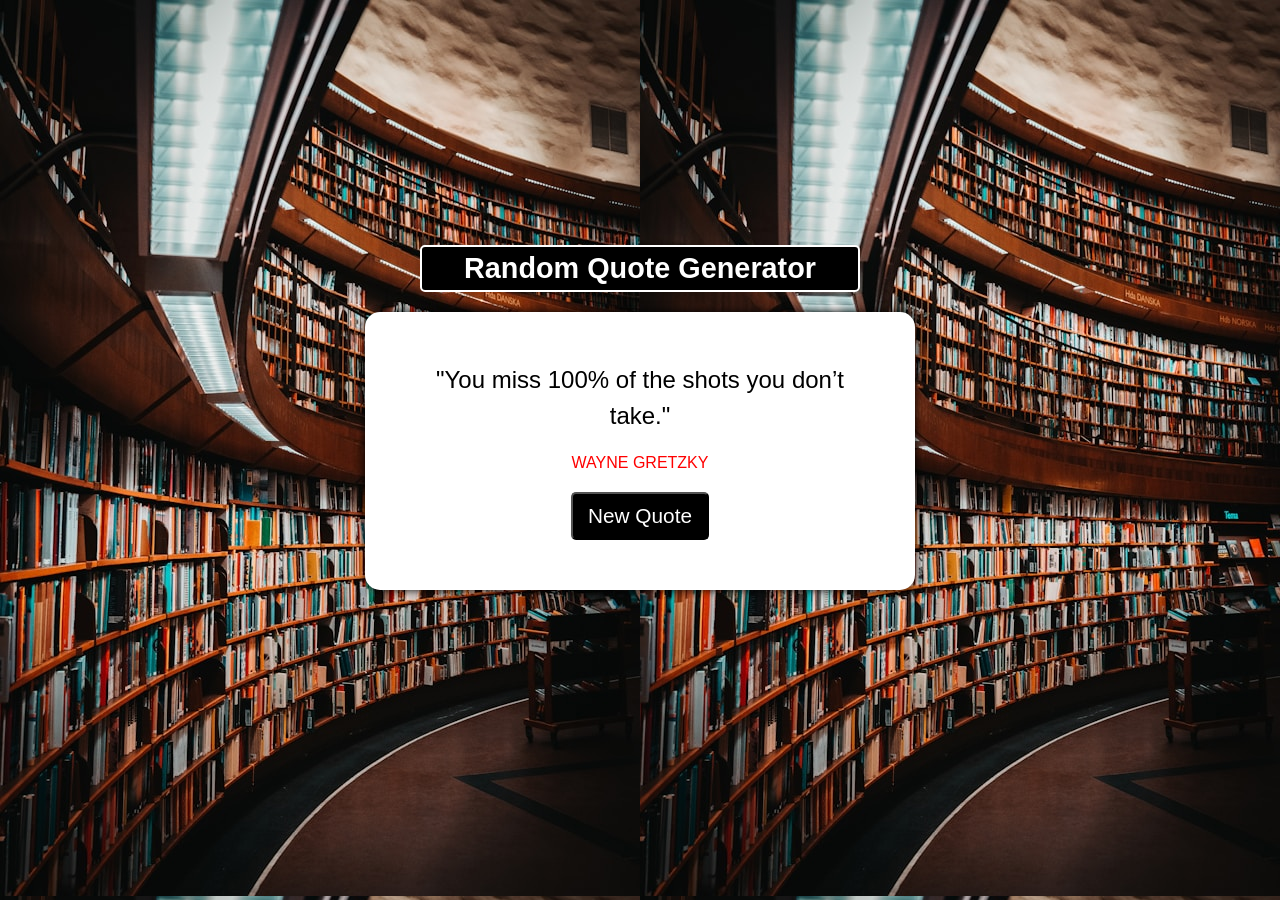
<file: Dom Project-1/index.html>
<!DOCTYPE html>
<html lang="en">
<head>
    <meta charset="UTF-8">
    <meta name="viewport" content="width=device-width, initial-scale=1.0">
    <title>Project 1</title>
    <link rel="stylesheet" href="https://cdn.jsdelivr.net/npm/bootstrap-icons@1.11.3/font/bootstrap-icons.min.css">
    <link rel="stylesheet" href="style.css">
</head>
<body>
    

    <div class="container">
        <div class="header">
            <h2>Random Quote Generator</h2>
        </div>
        <div class="main-content">
            <div class="text-area">
                <span class="quote">
                    "You miss 100% of the shots you don’t take."
                </span>
            </div>
            <div class="person">Wayne Gretzky</div>
            <div class="button-area">
                <button id="new-quote">New Quote</button>
            </div>
        </div>
    </div>
    <script src="project1.js"></script>
</body>
</html>
</file>
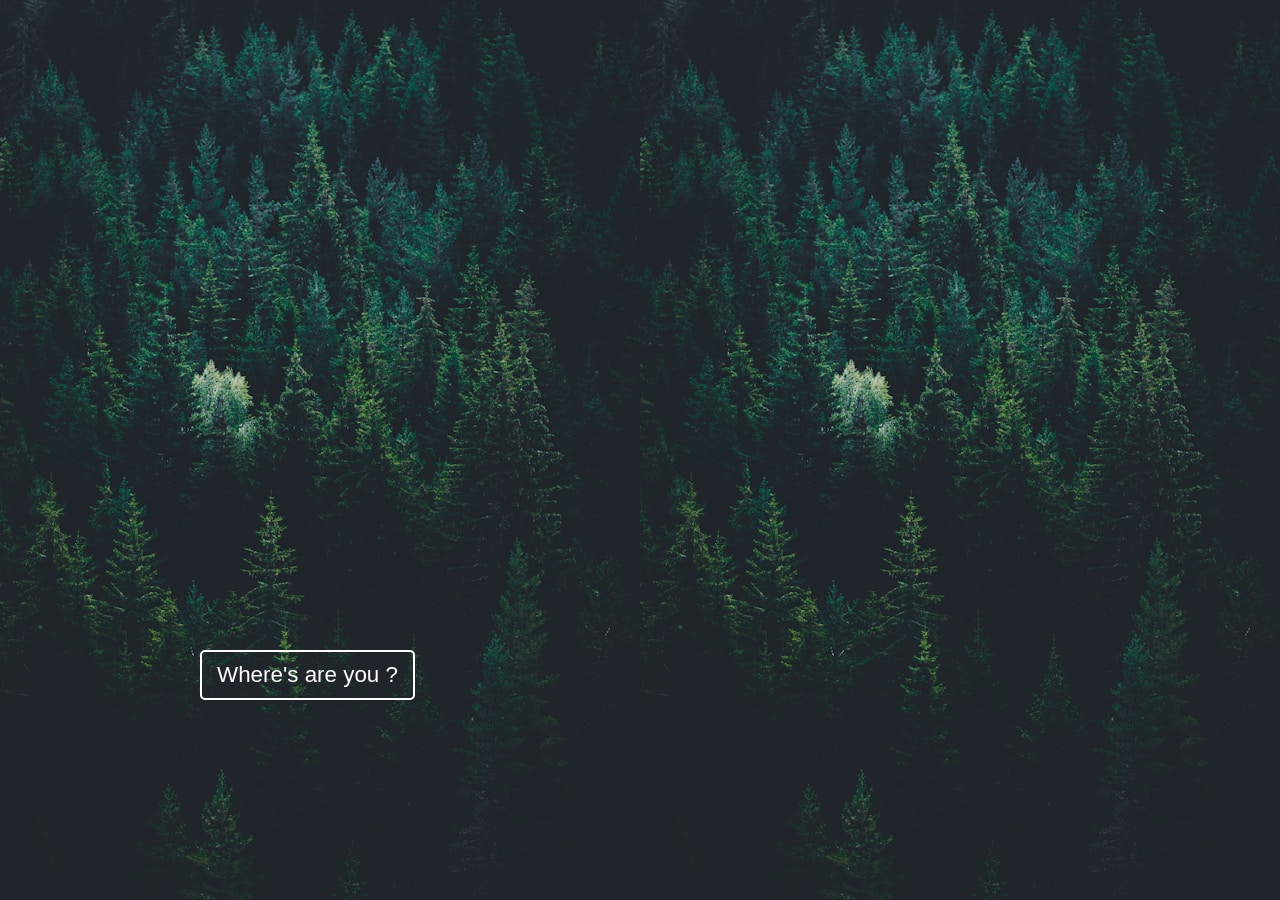
<file: Dom project-2/index.html>
<!DOCTYPE html>
<html lang="en">
<head>
    <meta charset="UTF-8">
    <meta name="viewport" content="width=device-width, initial-scale=1.0">
    <title>Project 2</title>
    
    <link rel="stylesheet" href="https://cdn.jsdelivr.net/npm/bootstrap-icons@1.11.3/font/bootstrap-icons.min.css">
    <link rel="stylesheet" href="style.css">
</head>
<body>
    
    <div class="container">
        <div class="button" data-aos="zoom-in">
            <button>Where's are you ?</button>
        </div>
    </div>

    <div id="modal-container">
        <div class="modal">
            <p>Here I am !!</p>
            <div id="close-btn">&times;</div>
        </div>
    </div>
    
    <script src="Project2.js"></script>
</body>
</html>
</file>
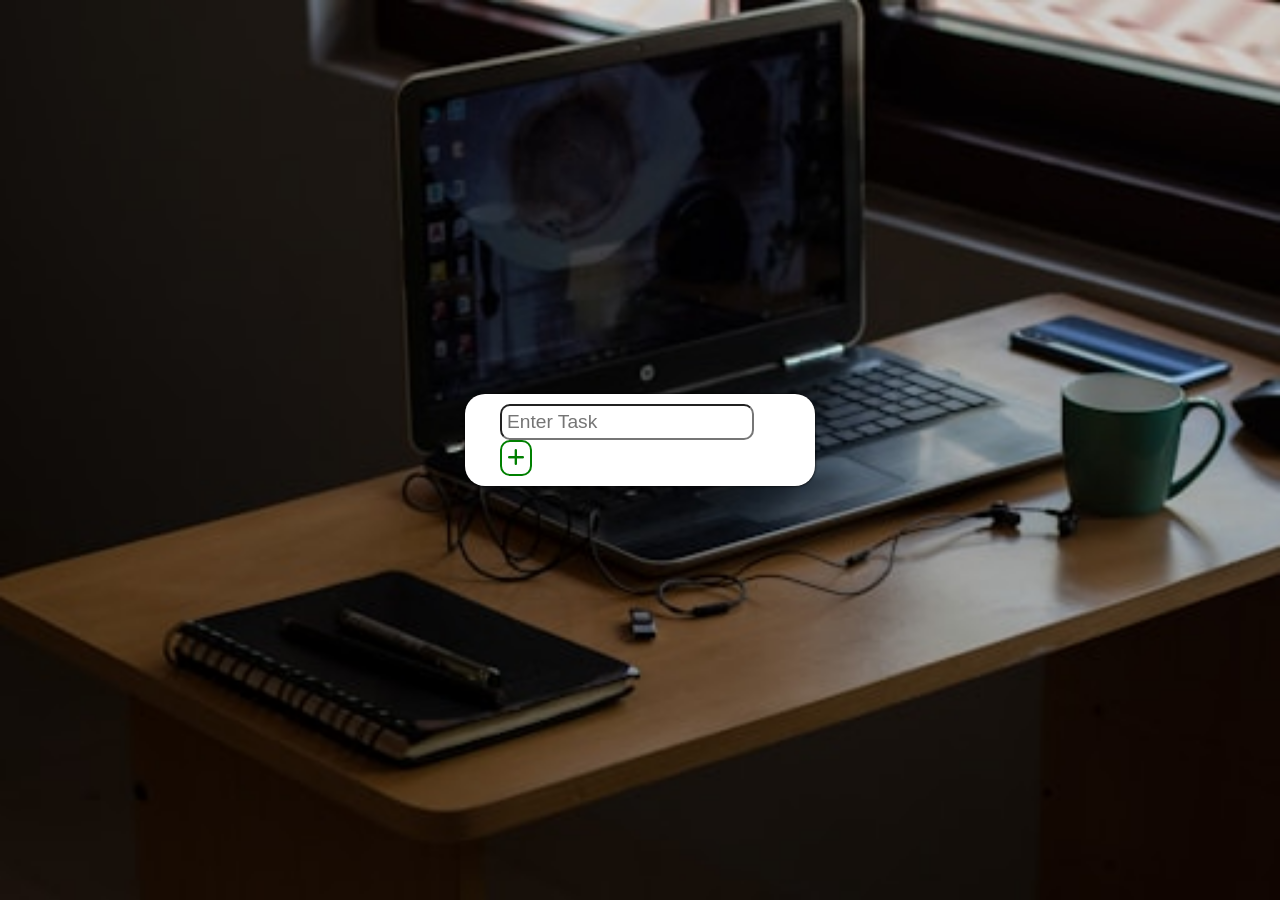
<file: DOM project-3/index.html>
<!DOCTYPE html>
<html lang="en">
<head>
    <meta charset="UTF-8">
    <meta name="viewport" content="width=device-width, initial-scale=1.0">
    <title>Document</title>
    <link rel="stylesheet" href="https://cdnjs.cloudflare.com/ajax/libs/font-awesome/6.7.2/css/all.min.css" integrity="sha512-Evv84Mr4kqVGRNSgIGL/F/aIDqQb7xQ2vcrdIwxfjThSH8CSR7PBEakCr51Ck+w+/U6swU2Im1vVX0SVk9ABhg==" crossorigin="anonymous" referrerpolicy="no-referrer" />
    <link rel="stylesheet" href="https://cdn.jsdelivr.net/npm/bootstrap-icons@1.11.3/font/bootstrap-icons.min.css">
    <link rel="stylesheet" href="style.css">
</head>
<body>

    <div class="container">
        <div id="add-task-container">
            <input type="text" placeholder="Enter Task" id="input-task">
            <button id="add-task"><i class="fa-solid fa-plus"></i></button>
        </div>
    </div>

    <div id="task-container">

    </div>
    
    <script src="Project-3.js"></script>
</body>
</html>
</file>
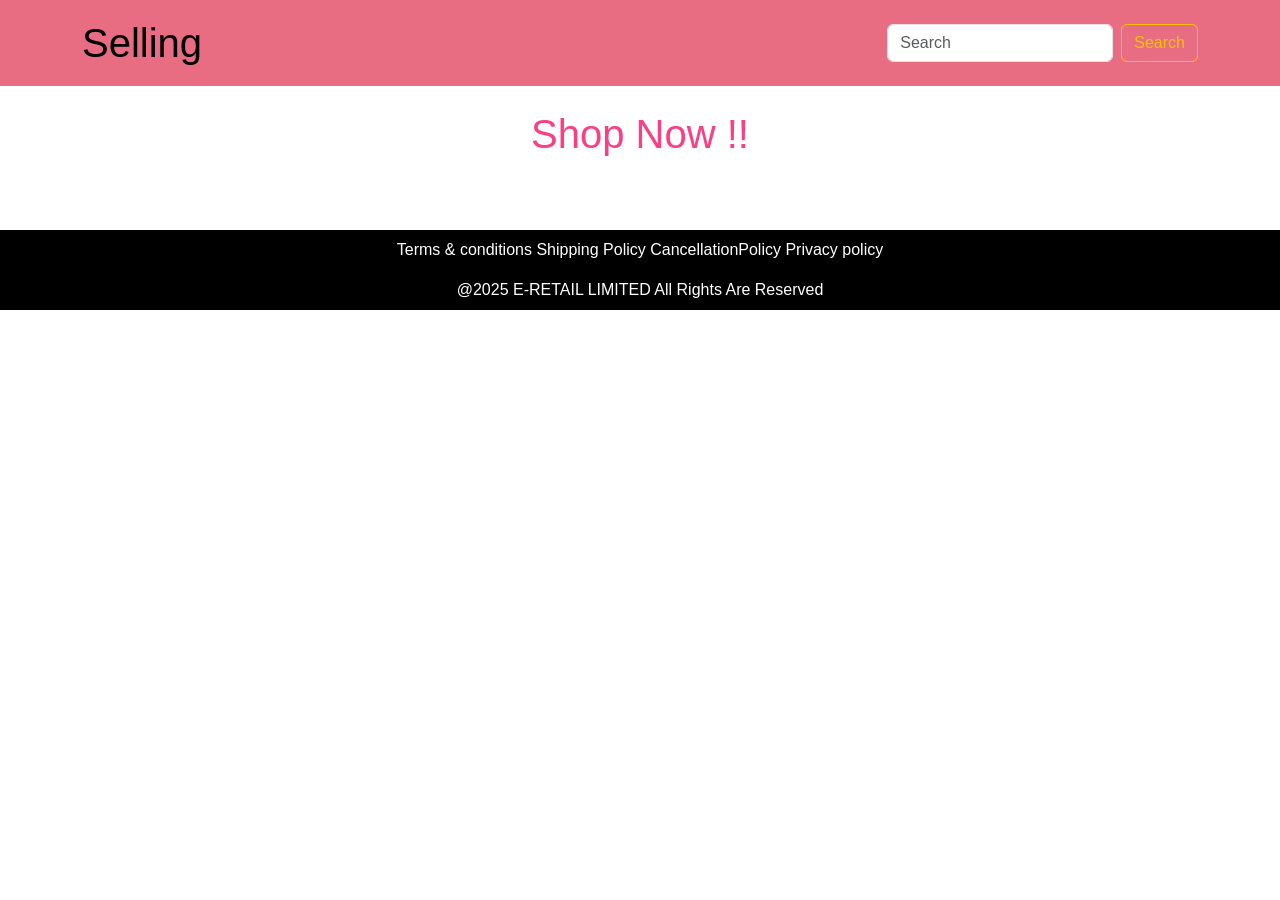
<file: Fetch/index.html>
<!DOCTYPE html>
<html lang="en">
<head>
    <meta charset="UTF-8">
    <meta name="viewport" content="width=device-width, initial-scale=1.0">
    <title>Document</title>
    <link href="https://cdn.jsdelivr.net/npm/bootstrap@5.3.5/dist/css/bootstrap.min.css" rel="stylesheet" integrity="sha384-SgOJa3DmI69IUzQ2PVdRZhwQ+dy64/BUtbMJw1MZ8t5HZApcHrRKUc4W0kG879m7" crossorigin="anonymous">

    <link rel="stylesheet" href="style.css">
</head>
<body>

    <!----------------------------------------------------------------------------->
        <div class=" header mb-4">
        <nav class="navbar bg">
            <div class="container">
              <a class="navbar-brand fs-1">Selling</a>
              <form class="d-flex" role="search">
                <input class="form-control me-2" type="search" placeholder="Search" aria-label="Search">
                <button class="btn btn-outline-warning" type="submit">Search</button>
              </form>
            </div>
        </nav>
        </div>

    <!---------------------------------------------------------------------------->
    <div class="start text-center mb-5">
    <h1 style="color:rgb(252, 63, 132)">Shop Now !!</h1>
    <h6 style="color:green"></h6>
    </div>

        <div class="container">
            <div id="maindiv" class="maindiv">
            </div>
        </div>

    <!------------------------------------------------------------------------------>
        <div class="footer mt-4">
            <div class="bg2">
                <div class="container">
                    
                <p  class="text-center pt-2 text-white" >Terms & conditions   Shipping Policy  CancellationPolicy  Privacy policy</p>
                
                
                <p class="text-center pb-2 text-white">@2025 E-RETAIL LIMITED All Rights Are Reserved</p>
                
            </div>
        </div>
  
    <!--------------------------------------------------------------------------------->
    <script src="Script.js"></script>
</body>
</html>
</file>
<file: Dom Project-1/style.css>
*{
    padding:0;
    margin:0;
    box-sizing:border-box;
    font-family: 'Segoe UI', Tahoma, Geneva, Verdana, sans-serif;
}

body{
    display:flex;
    justify-content: center;
    align-items: center;
    height: 100vh;
    text-align: center;
    background-image:url("images/library.jpg")  ;
}
.container{
    width:550px;
    height:450px;
}
.header{
    font-size:1.2rem;
    border:solid 2px white;
    color: white;
    background-color: black;
    padding:5px;
    width:80%;
    margin:20px auto;
    border-radius: 5px;
}

.main-content{
    width:100%;
    background-color: white;
    border-radius: 15px;
    padding:50px 40px;
    box-shadow: 0 0 10px ;
}
.main-content .text-area{
    font-size: 1.5rem;
    line-height: 1.5;
}

.main-content .person{
    font-family: 1.6rem;
    color: red;
    text-transform: uppercase;
    margin-top:20px;
}

.button-area button{
    background-color: black;
    color:white;
    font-size: 1.3rem;
    padding:10px 15px;
    margin-top:20px;
    border-radius: 5px;
}

.button-area button:active{
    background-color: lightblue;
}
</file>
<file: Dom project-2/style.css>
*{
    padding:0;
    margin:0;
    box-sizing: border-box;
    font-family: 'Segoe UI', Tahoma, Geneva, Verdana, sans-serif;
}

body{
    background-image: url("images/forest.jpg") ;
    height: 100vh;
    position: relative;
}
.container{
    width:90%;
    margin: auto;
}
.button button{
    padding:10px 5px;
    color:white;
    font-size: 1.4rem;
    padding:10px 15px;
    border-radius: 5px;
    border:2px solid white;
    background-color: transparent;
    position: absolute;
    bottom:200px;
    left:200px;
}

.button button:hover{
    background-color: white;
    color:black;
}

.modal{
    background-color: white;
    position: absolute;
    top:50%;
    left:50%;
    transform: translate(-50% , -50%);
    width:200px;
    height:100px;
    padding:10px 20px;
    border-radius: 5px;
    font-size: 1.5rem;
    display: flex;
    justify-content: space-between;
    align-items: center;
    animation-name:animatemodal;
    animation-duration: .4s;
}

#close-btn{
    font-size: 3rem;
}
#close-btn{
    cursor:pointer;
    font-size: 3rem;
    color:red;
}

#modal-container{
    display: none;
    position:fixed;
    top:0;
    left:0;
    width:100%;
    height:100%;
    z-index:1;
    background-color:rgba(0,0,0,.2);
}

@keyframes animatemodal {
    from{
        top:-300px;
        opacity:0;
    }
    to{
        top:50%;
        opacity: 1;
    }
}

@media only screen and (min-width:320px) and (max-width:650px){

    .button button
    {
        padding:5px 5px;
        font-size: 20px;
        bottom:150px;
        left:30px;
    }

}
</file>
<file: DOM project-3/style.css>
*{
    padding:0;
    margin:0;
    box-sizing: border-box;
    font-family: 'Segoe UI', Tahoma, Geneva, Verdana, sans-serif;
}
body{
    height: 100vh;
    background: url(images/work.jpg);
    background-position: center;
    background-repeat: no-repeat;
    background-size: cover;
    display: flex;
    justify-content: center;
    align-items: center;
}

#add-task-container{
    width:350px;
    padding:10px 35px;
   background-color: #fff;
    border-radius: 20px;
    box-shadow: 0 0 3px;
    margin-bottom: 20px;
 
}
#input-task{
    flex:5;
    margin-right:10px;
    border-radius: 10px;
    font-size:1.2rem;
    padding:5px;
}

#add-task{
    flex:1;
    transition: .3s;
    font-size: 1.2rem;
    padding:5px;
    background-color: #fff;
    color: green;
    border:green solid 2px;
    border-radius: 10px;
}
#add-task:hover{
    background-color: green;
    color:#fff;
}

.task{
    width: 100%;
    background-color: #fff;
    border-radius: 10px;
    box-shadow: 0 0 3px;
    padding:5px;
    margin: 10px;
    display: flex;
    justify-content: space-between;
   
}
.task li{
    list-style: none;
    flex:4;
    padding:5px;
    font-size: 1.3rem;
    margin:10px;
}
.task button{
    flex:1;
    border-radius: 10px;
    background-color: #fff;
    cursor: pointer;
}

.task .checkTask{
    color: orange;
    margin-right: 5px;
    border: solid 2px orange;
    font-size: 1.5rem;
}

.task .checkTask:hover{
    background-color: orange;
    color: #fff;
}


.task .DeleteTask{
    color: red;
    margin-right: 5px;
    border: solid 2px red;
    font-size: 1.3rem;
}

.task .DeleteTask:hover{
    background-color: red;
    color: #fff;
}
</file>
<file: Fetch/style.css>
*{
    padding:0;
    margin:0;
    font-family: 'Segoe UI', Tahoma, Geneva, Verdana, sans-serif;
}
.container{
    width:90%;
    margin:auto;
}
.maindiv{
    display:grid;
    grid-template-columns: repeat(3,33%);   
    gap: 20px;
}
.hello{
    display:grid;
    grid-template-columns: repeat(2,50%);
}
.space{
    padding:20px;
}
.hero{
    border:2px solid gray;
}
.hero:hover{
  box-shadow: 5px 5px 10px grey;
}
.space h2{
    margin-bottom: 15px;
}
.bg{
    background-color: rgb(232, 109, 130);
}
.bg2{
    background-color:black;
}

@media only screen and (min-width: 320px) and (max-width: 420px) {
    .maindiv {
        display: block;
    }
    .hero{
        margin-top: 10px;
    }
    .space img{
        height:200px;
        padding-bottom: 5px;
    }
    .hello{
        display:block;
    }
    .space h2{
        font-size: 20px;
    }
}
</file>
